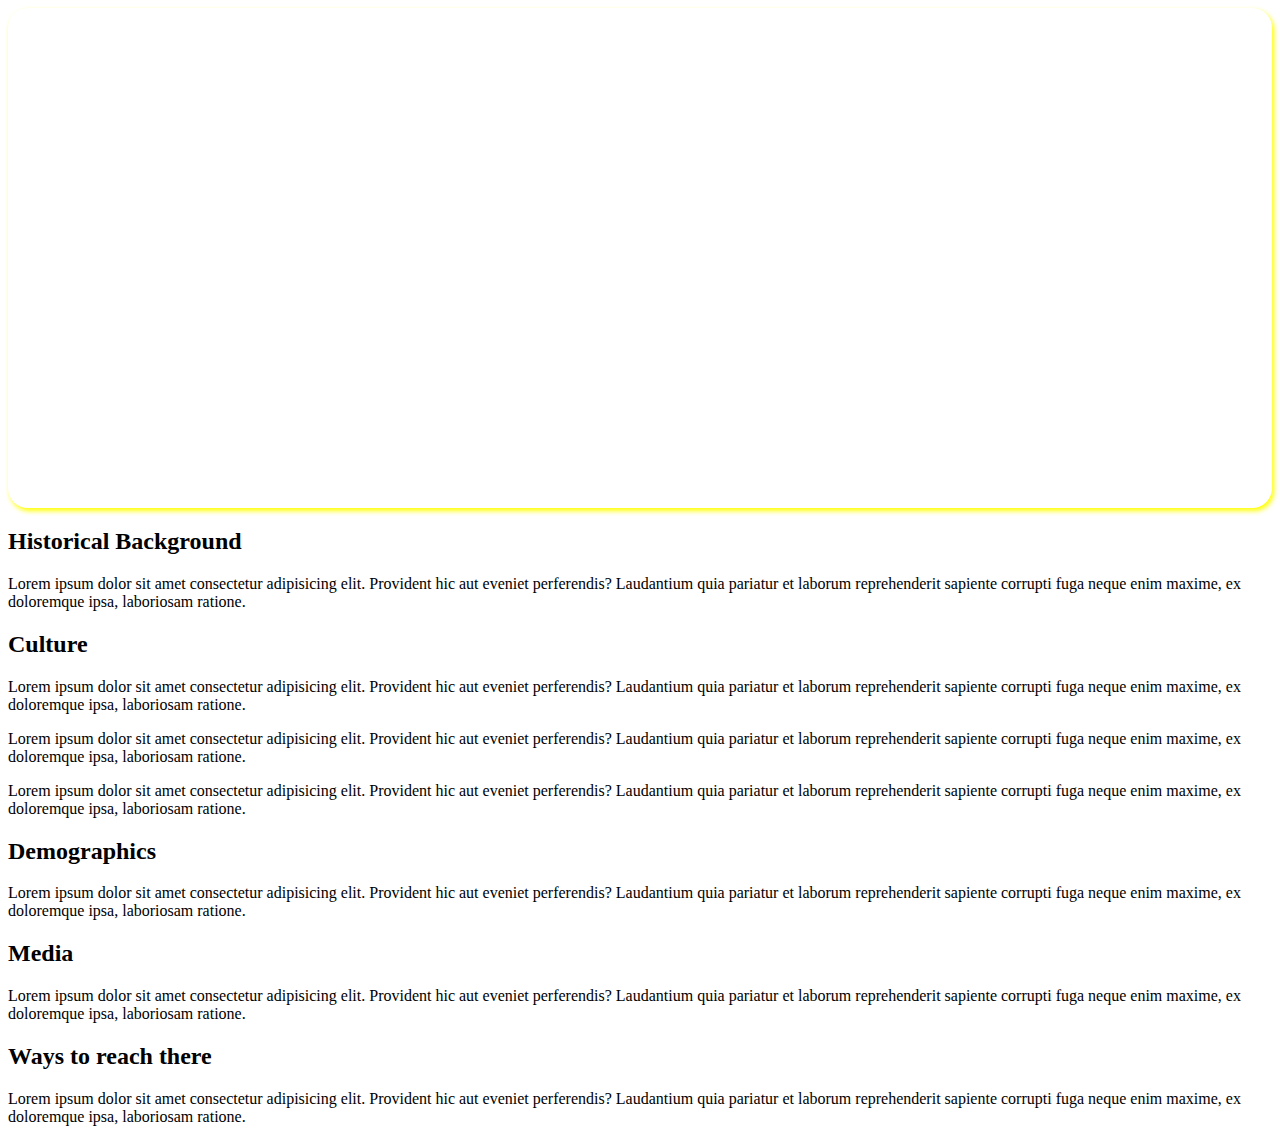
<file: box1.html>
<!DOCTYPE html>
<html lang="en">

    <head>
        <meta charset="UTF-8">
        <meta http-equiv="X-UA-Compatible" content="IE=edge">
        <meta name="viewport" content="width=device-width, initial-scale=1.0">
        <title>Document</title>
        <link rel="stylesheet" type="text/css" href="">
        <style>
            .navbar {
                height: 500px;
                width: auto;
                background-image: url(https://c4.wallpaperflare.com/wallpaper/654/598/448/water-city-varanasi-wallpaper-preview.jpg);
                /* border: 3px solid red; */
                border-radius: 20px;
                box-shadow: 2px 3px 5px yellow;
                background-size: 100% 100%;
                animation: Chumma 16s infinite linear;
            }

            @keyframes Chumma {
                0% {
                    background-image: url(https://wallpaperaccess.com/full/2714472.jpg);
                }

                25% {
                    background-image: url(https://images.unsplash.com/photo-1571536802807-30451e3955d8?ixlib=rb-1.2.1&ixid=MnwxMjA3fDB8MHxzZWFyY2h8NXx8dmFyYW5hc2l8ZW58MHx8MHx8&w=1000&q=80);
                }

                50% {
                    background-image: url(https://static.toiimg.com/photo/64272968.cms);
                }

                75% {
                    background-image: url(https://siaphotography.in/assets/img/blog/blog-1367647725.jpg);
                }
            }

            .navbar img {
                width: auto;
                height: 300px;
                border-radius: 10px;
                justify-content: center;

            }
        </style>
    </head>

    <body>
        <div class="navbar">
        </div>
        <div>
            <h2>Historical Background</h2>
            <p>Lorem ipsum dolor sit amet consectetur adipisicing elit. Provident hic aut eveniet perferendis?
                Laudantium quia pariatur et laborum reprehenderit sapiente corrupti fuga neque enim maxime, ex
                doloremque ipsa, laboriosam ratione.</p>
        </div>
        <div>
            <h2>Culture</h2>
            <p>Lorem ipsum dolor sit amet consectetur adipisicing elit. Provident hic aut eveniet perferendis?
                Laudantium quia pariatur et laborum reprehenderit sapiente corrupti fuga neque enim maxime, ex
                doloremque ipsa, laboriosam ratione.</p>
            <p>Lorem ipsum dolor sit amet consectetur adipisicing elit. Provident hic aut eveniet perferendis?
                Laudantium quia pariatur et laborum reprehenderit sapiente corrupti fuga neque enim maxime, ex
                doloremque ipsa, laboriosam ratione.</p>
            <p>Lorem ipsum dolor sit amet consectetur adipisicing elit. Provident hic aut eveniet perferendis?
                Laudantium quia pariatur et laborum reprehenderit sapiente corrupti fuga neque enim maxime, ex
                doloremque ipsa, laboriosam ratione.</p>
        </div>
        <div>
            <h2>Demographics</h2>
            <p>Lorem ipsum dolor sit amet consectetur adipisicing elit. Provident hic aut eveniet perferendis?
                Laudantium quia pariatur et laborum reprehenderit sapiente corrupti fuga neque enim maxime, ex
                doloremque ipsa, laboriosam ratione.</p>
        </div>
        <div>
            <h2>Media</h2>
            <p>Lorem ipsum dolor sit amet consectetur adipisicing elit. Provident hic aut eveniet perferendis?
                Laudantium quia pariatur et laborum reprehenderit sapiente corrupti fuga neque enim maxime, ex
                doloremque ipsa, laboriosam ratione.</p>
        </div>
        <div>
            <h2>Ways to reach there</h2>
            <p>Lorem ipsum dolor sit amet consectetur adipisicing elit. Provident hic aut eveniet perferendis?
                Laudantium quia pariatur et laborum reprehenderit sapiente corrupti fuga neque enim maxime, ex
                doloremque ipsa, laboriosam ratione.</p>
        </div>
    </body>

</html>
</file>
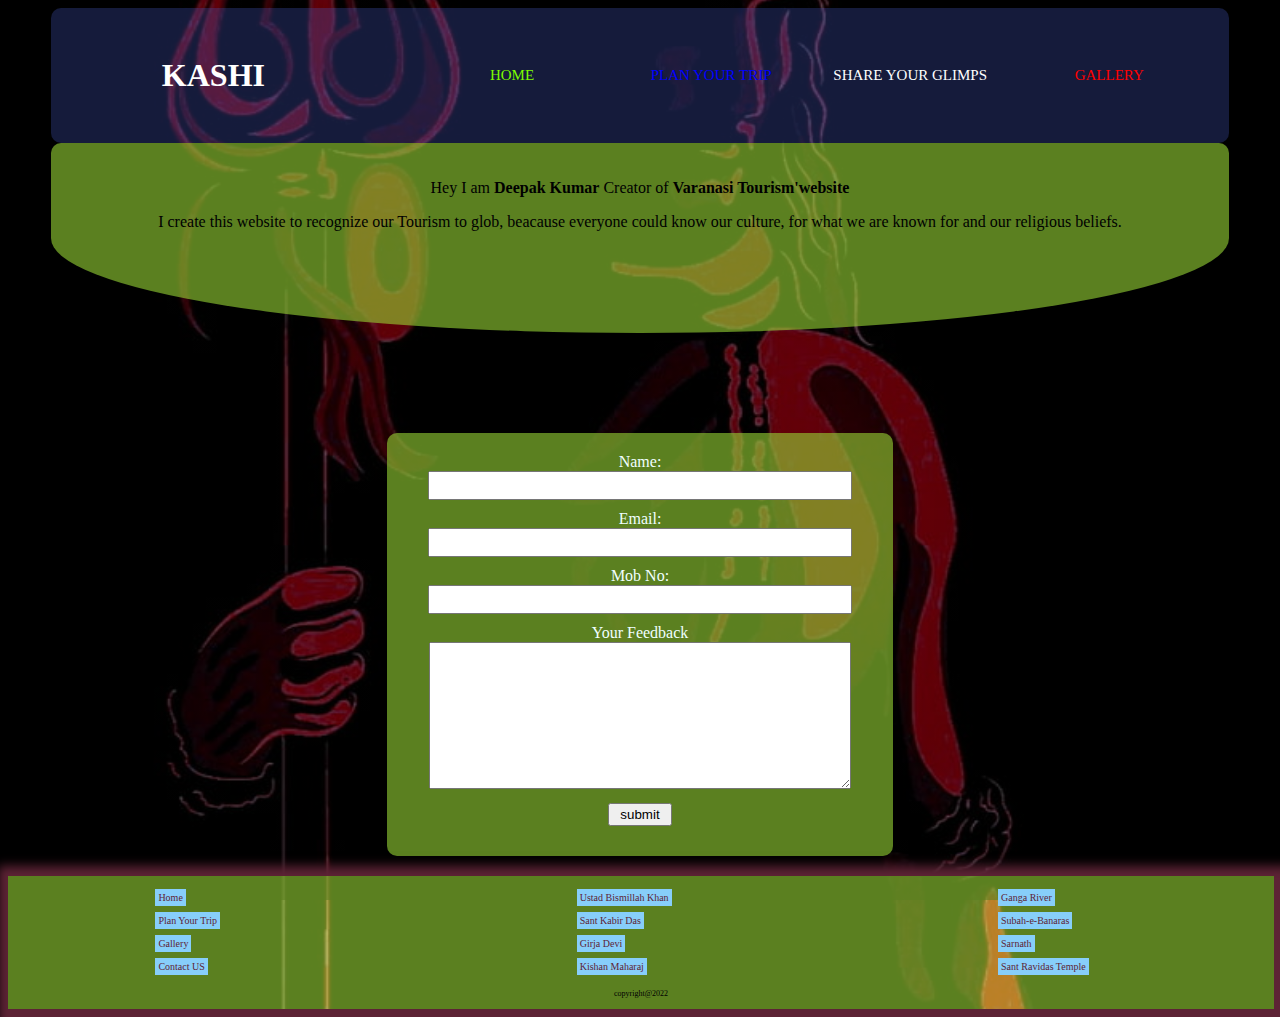
<file: contactus.html>
<!DOCTYPE html>
<html lang="en">
<head>
    <meta charset="UTF-8">
    <meta http-equiv="X-UA-Compatible" content="IE=edge">
    <meta name="viewport" content="width=device-width, initial-scale=1.0">
    <title>Contact Us</title>
    <style>
        body{

            background-image:linear-gradient(rgba(0, 0, 0, 0.6), rgba(0, 0, 0, 0.6)), url(./Lordshiva.jpg);
            background-repeat: no-repeat;
            background-position: center;
            background-size: cover;
            background-attachment: fixed;
            overflow: scroll;
        }
   nav {
    display: flex;
    justify-content: space-between;
    text-align: center;
    background-color: rgba(70, 89, 195, 0.3);
    width: 90%;
    margin: auto;
    padding: 0px 20px;
    height: 15vh;
    align-items: center;
    text-transform: uppercase;
    border-radius: 10px;
}
nav .logo {
    width: 25%;
    text-align: center;
    color: white;
}
nav .logo:hover {
    font-size: 30px;
    color: lawngreen;
    font-family: 'Trebuchet MS', 'Lucida Sans Unicode', 'Lucida Grande', 'Lucida Sans', Arial, sans-serif;
    font-weight: 300;
}
nav .menu {
    display: flex;
    width: 70%;
    justify-content: space-around;

}
nav .menu a {
    width: 25%;
    text-decoration: none;
    color: white;
    font-size: 15px;
}
nav .menu a:hover {
    color: red;
}
nav .menu a:first-child {
    color: lawngreen;
}
nav .menu a:nth-child(2){
    color: blue;
}
nav .menu a:last-child{
    color: red;
}
.intro{
    width: 90%;
    height: 150px;
    margin: auto;
    text-align: center;
    background-color: rgba(152, 213, 54, 0.6);
    padding: 20px;
    border-radius: 10px 10px 50% 50%; 
}
.form{
    display: flex;
    width: 40%;
    margin: auto;
    align-items: center;
    justify-content: center;
    margin-top: 100px;
    background-color: rgba(152, 213, 54, 0.6);
    padding: 20px 0px;
    text-align: center;
    border-radius: 10px;
   
    
}
form{
    width: 90%;
}
label{
    color: azure;
}
input{
    width: 90%;
    margin-bottom: 10px;
    padding: 5px;
}
textarea{
    width: 90%;
    margin-bottom: 10px;
    padding: 5px;



}
#submit{
    width: fit-content;
    padding: 2px 10px;
}



footer {
    box-shadow: 5px 5px 10px 15px #5d2335;
    background-color: rgba(152, 213, 54, 0.6);

    padding: 1px;
    width: 100%;
    margin-top: 20px;
}

.footer {
    height: fit-content;
    display: flex;
    flex-wrap: wrap;
    padding: 10px 0px 10px 0px;
}

.link {
    flex:1 1 30%;
}

.ul {
    width: 40%;
    margin: auto;
}

.ul li {
    margin-bottom: 5px;
    color: #5d2335;
    list-style: none;
}

.ul li a {
    text-decoration: none;
    color: #5d2335;
    font-size: 10px;
    background-color: lightskyblue;
    padding: 3px;
}

.ul li a:hover {
    color: red;
    background-color: aqua;
}

footer span {
    display: flex;
    justify-content: center;
    align-items: center;
    margin-bottom: 10px;
}
.copyright{
    font-size: 8px;
}
    </style>
</head>
<body>
    <div class="container">
        <div>
            <nav>
                <h1 class="logo"> KASHI </h1>
                <div class="menu">
                    <a href="./Index.html">Home</a>
                    <a href="./tripPlan.html">Plan Your Trip</a>
                    <a href="./user.html">Share your Glimps</a>
                    <a href="./Gallery.html">Gallery</a>
                </div>
            </nav>
        </div>

        <div class="intro">
            <p>Hey I am <strong>Deepak Kumar</strong> Creator of <Strong>Varanasi Tourism'website</Strong><div class="br">
                I create this website to recognize our Tourism to glob, beacause everyone could know our culture, for what we are known for and our religious beliefs.
            </div></p>
        </div>
        <div class="form">
            <form action="">
                <label for="">Name:</label><br><input type="text" name="name" id="name"><br>
                <label for="">Email:</label><br><input type="email" name="email" id="email"><br>
               
             <label for="">Mob No:</label><br><input type="tel" name="mob" id="mob"><br>
             <label for="">Your Feedback</label><br><textarea name="feedback" id="feedback" cols="25" rows="9"></textarea><br>
             <input type="submit" value="submit" id="submit">
            </form>
        </div>
    </div>
    <footer>
            
        <div class="footer">
          <div class="link">
              <ul class="ul">
                  <li><a href="./index.html">Home</a></li>
                  <li><a href="./user.html">Plan Your Trip</a></li>
                  <li><a href="Gallery.html">Gallery</a></li>
                  <li><a href="./contactus.html">Contact US</a></li>
              </ul>
          </div>
          <div class="link">
              <ul class="ul">
                  <li><a href="">Ustad Bismillah Khan</a></li>
                  <li><a href="">Sant Kabir Das</a></li>
                  <li><a href="">Girja Devi</a></li>
                  <li><a href="">Kishan Maharaj</a></li>
              </ul>
          </div>
          <div class="link">
              <ul class="ul">
                  <li><a href="#">Ganga River</a></li>
                  <li><a href="#">Subah-e-Banaras</a></li>
                  <li><a href="#">Sarnath</a></li>
                  <li><a href="#">Sant Ravidas Temple</a></li>
              </ul>
          </div>
      </div>
      <span class="copyright"> copyright@2022</span>
      </footer>
</body>
</html>
</file>
